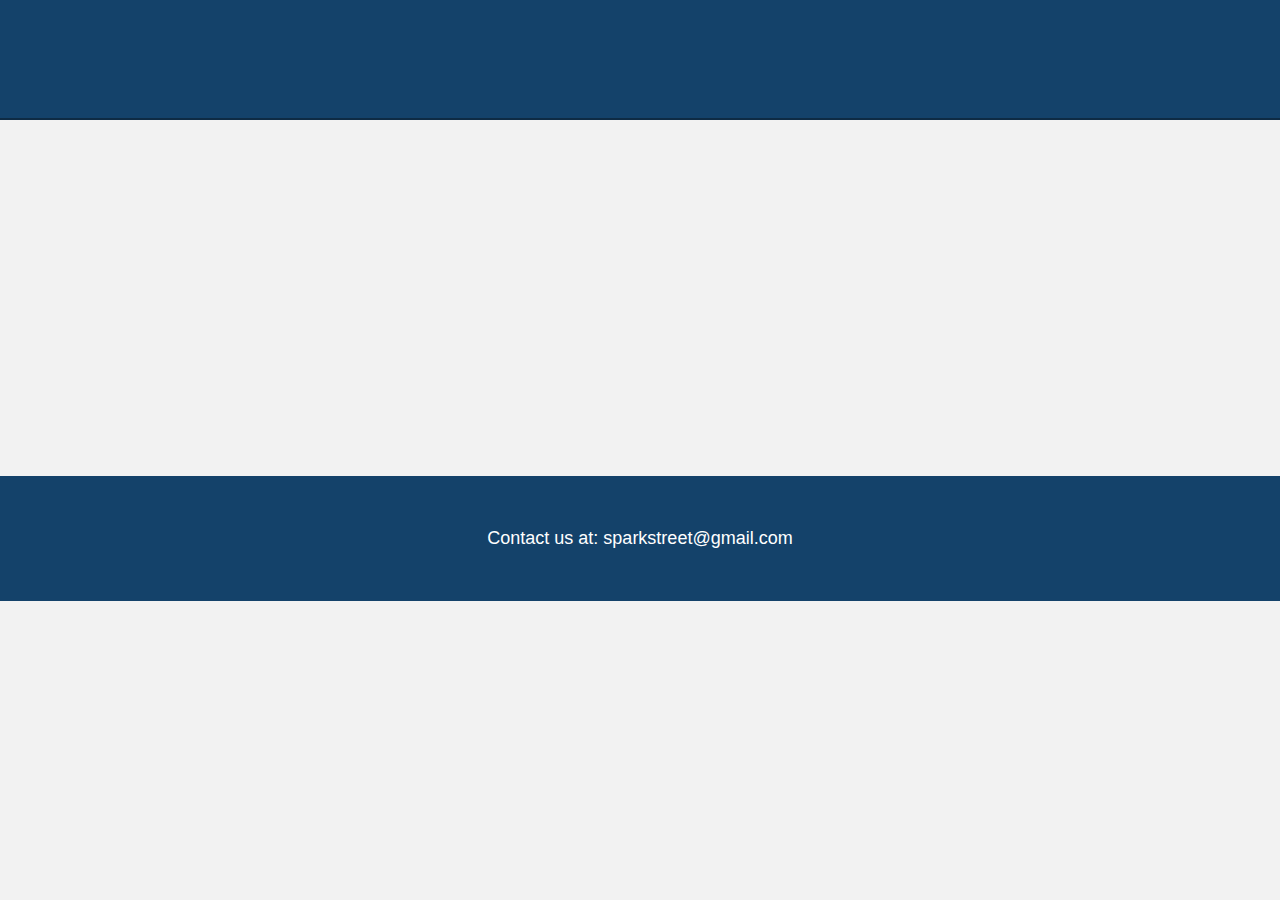
<file: ev/about_us.html>
<!DOCTYPE html>
<html lang="en">
<head>
<meta charset="UTF-8">
<meta name="viewport" content="width=device-width, initial-scale=1.0">
<title>About Us</title>
<style>
/* General styles */
body {
    font-family: Arial, sans-serif;
    margin: 0;
    padding: 0;
    background-color: #f2f2f2; /* Added a light background color */
}

.container {
    max-width: 900px; /* Set maximum width to improve readability */
    margin: 0 auto;
    padding: 0 20px; /* Added padding to container */
}

header {
    background-color: #14426a;
    color: #fff;
    text-align: center;
    padding: 20px 0;
    margin-bottom: 30px; /* Added margin at the bottom of the header */
    border-bottom: 2px solid #0e2b44; /* Darkened the header border */
}

main {
    margin-bottom: 50px; /* Added margin at the bottom of the main content */
}

section {
    margin-bottom: 40px; /* Increased margin-bottom for sections */
    opacity: 0; /* Set initial opacity to 0 for animation */
    animation: fadeIn 1s forwards; /* Apply fade-in animation */
}

@keyframes fadeIn {
    from {
        opacity: 0;
        transform: translateY(20px); /* Optional: Add a slight vertical offset */
    }
    to {
        opacity: 1;
        transform: translateY(0); /* Optional: Reset the vertical offset */
    }
}

h1 {
    margin-bottom: 20px; /* Increased margin-bottom for headings */
    color: #14426a; /* Changed heading color to match the theme */
    font-size: 32px; /* Increased font size for the main heading */
}

h2 {
    margin-bottom: 10px; /* Increased margin-bottom for headings */
    color: #14426a; /* Changed heading color to match the theme */
    font-size: 24px; /* Increased font size for the subheadings */
    text-align: center; /* Centered the heading */
}

p {
    line-height: 1.6; /* Improved line spacing for paragraphs */
    font-size: 18px; /* Increased font size for paragraphs */
}

footer {
    background-color: #14426a;
    color: #fff;
    text-align: center;
    padding: 30px 0; /* Adjusted padding for footer */
}

/* Responsive styles */
@media screen and (max-width: 768px) {
    .container {
        padding: 0 10px; /* Reduced container padding for smaller screens */
    }

    h1 {
        font-size: 28px; /* Decreased heading size for smaller screens */
    }

    h2 {
        font-size: 20px; /* Decreased subheading size for smaller screens */
    }

    p {
        font-size: 16px; /* Decreased font size for paragraphs on smaller screens */
    }
}
</style>
</head>
<body>

<header>
    <h1>About Us</h1>
    
</header>

<main>
    <section>
        <h2>Vision</h2>
        <p>To pioneer sustainable transportation solutions through innovative route planning technology, empowering electric vehicle drivers worldwide to navigate efficiently, confidently, and with minimal environmental impact.</p>
    </section>

    <section>
        <h2>Mission</h2>
        <p>Our mission is to revolutionize the electric vehicle experience by developing and deploying the most advanced route optimization system tailored specifically for EVs. Through relentless innovation and collaboration, we aim to provide drivers with seamless navigation, optimize energy usage, and contribute to the widespread adoption of clean transportation, ultimately leading to a greener and more sustainable future</p>
    </section>
</main>

<footer>
    <p>Contact us at: sparkstreet@gmail.com</p>
</footer>

</body>
</html>
</file>
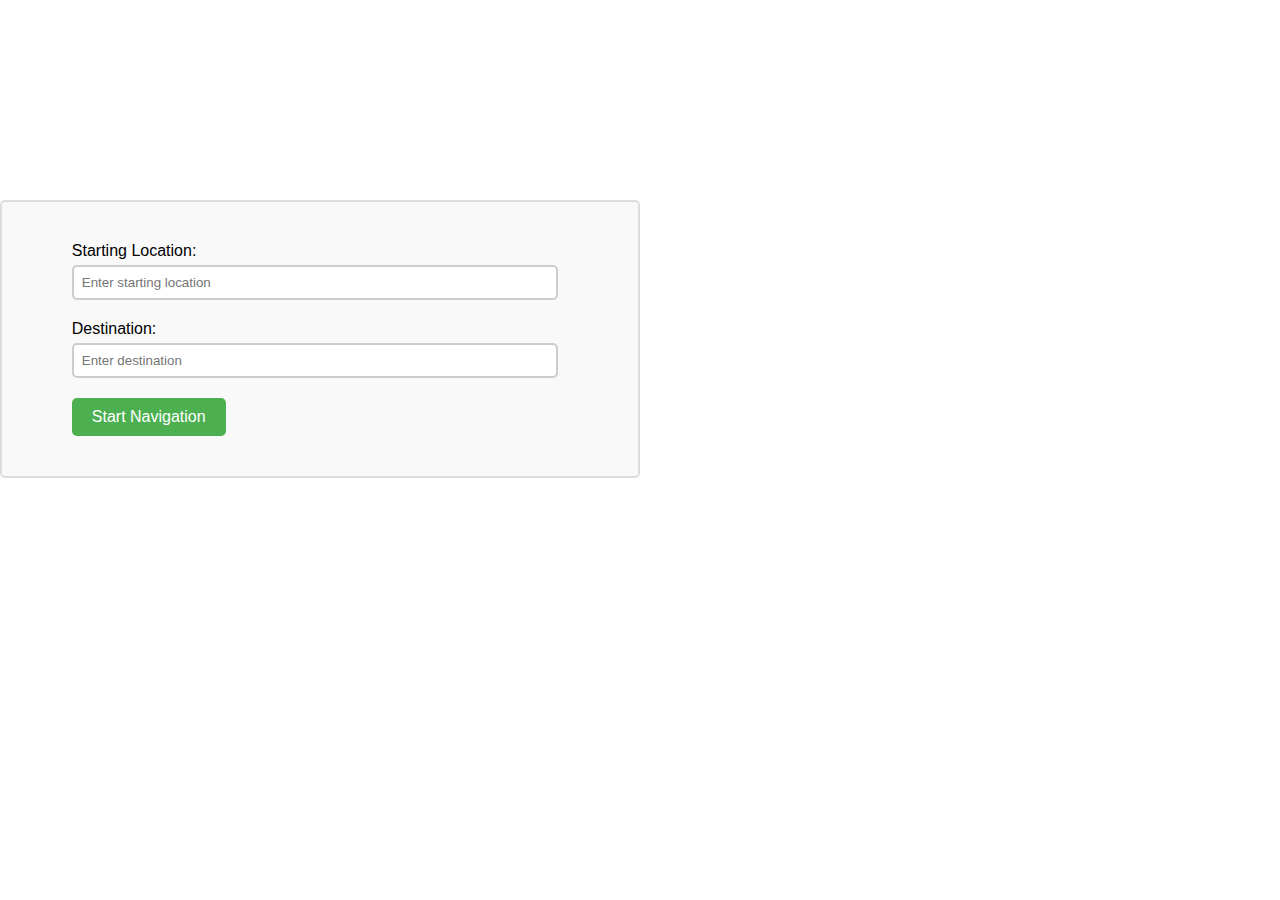
<file: ev/service.html>
<!DOCTYPE html>
<html lang="en">
<head>
    <meta charset="UTF-8">
    <meta http-equiv="X-UA-Compatible" content="IE=edge">
    <meta name="viewport" content="width=device-width, initial-scale=1.0">
    <title>Service Page</title>
    <link rel="stylesheet" href="service.css"> <!-- Include your custom CSS file -->
    <link rel="stylesheet" href="style.css">
</head>
<body>
    <nav>
        <div class="container nav-container">
            <a href="index.html" class="logo"><h3>Sparks Street</h3></a>
            <!-- <h3>Sparks Street</h3> -->
            <ul class="nav-link">
                <li><a href="index.html" style="--i:1;margin-left: 1075px;" class="active">Home</a></li> <!-- Link to index.html -->
                <!-- <li><a href="" style="--i:2;">About Us</a></li>
                <li><a href="service.html" style="--i:3;">Services</a></li> Link to service.html -->
                <!-- <li><a href="" style="--i:4;">Account</a></li>
                <li><a href="" style="--i:5;">Contact</a></li> -->
            </ul>
            <ul class="social-link">
                <li><a href="" style="--i:1;"><i class="fab fa-facebook"></i></a></li>
                <li><a href="" style="--i:2;"><i class="fab fa-twitter"></i></a></li>
                <li><a href="" style="--i:3;"><i class="fab fa-instagram"></i></a></li>
            </ul>
        </div>
    </nav>
    
    <!-- Form section -->
    <div class="form-container">
        <div class="container">
            <div class="form-group">
                <label for="start-location">Starting Location:</label>
                <input type="text" id="start-location" placeholder="Enter starting location">
            </div>
            <div class="form-group">
                <label for="destination">Destination:</label>
                <input type="text" id="destination" placeholder="Enter destination">
            </div>
            <button id="start-button">Start Navigation</button>
        </div>
    </div>
    <script>
        document.getElementById('start-button').addEventListener('click', function(event) {
            event.preventDefault();
            var startLocation = document.getElementById('start-location').value;
            var destination = document.getElementById('destination').value;
            var googleMapsUrl = 'https://www.google.com/maps/dir/' + startLocation + '/' + destination;
            var newTab = window.open(googleMapsUrl, '_blank');
            if (!newTab) {
                alert('Failed to open Google Maps. Please ensure pop-ups are allowed for this site.');
            }
        });
    </script>


    <!-- Iframe section -->
    <div class="iframe-container">
        <iframe src='https://www.plugshare.com/widget2.html?plugs=1,2,3,4,5,6,42,13,7,8,9,10,11,12,14,15,16,17' width='800' height='600' allow='geolocation'></iframe>
    </div>
</body>
</html>
</file>
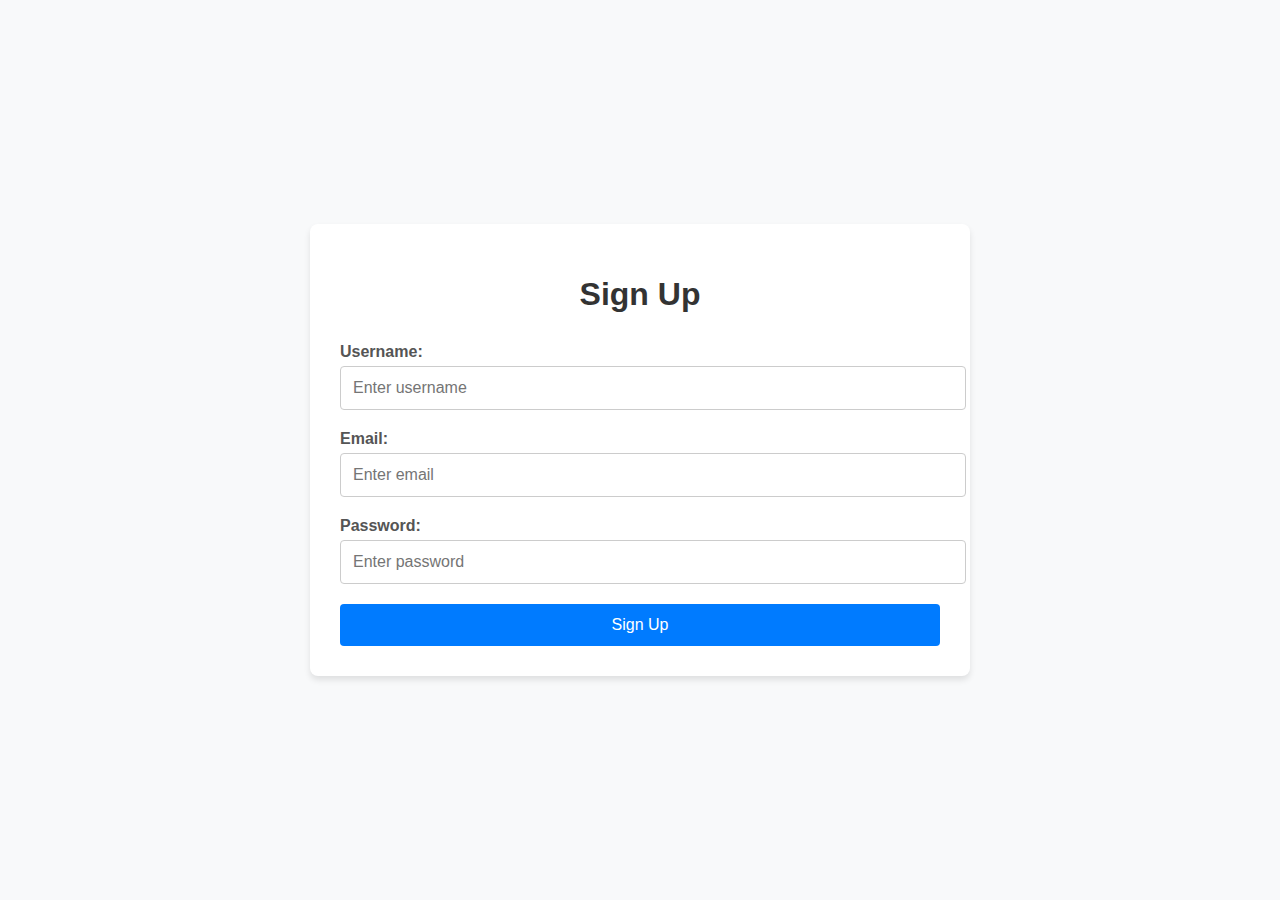
<file: ev/signup.html>
<!DOCTYPE html>
<html lang="en">
<head>
<meta charset="UTF-8">
<meta name="viewport" content="width=device-width, initial-scale=1.0">
<title>Sign Up</title>
<link rel="stylesheet" href="signup.css">
</head>
<body>

<div class="container">
  <h1>Sign Up</h1>
  <form id="signup-form" action="signup.html">
    <div class="form-input">
      <label for="username">Username:</label>
      <input type="text" id="username" name="username" placeholder="Enter username">
    </div>
    
    <div class="form-input">
      <label for="email">Email:</label>
      <input type="email" id="email" name="email" placeholder="Enter email">
    </div>
    
    <div class="form-input">
      <label for="password">Password:</label>
      <input type="password" id="password" name="password" placeholder="Enter password">
    </div>
    
    <button id="signup-button" type="submit">Sign Up</button>
  </form>
</div>

</body>
</html>
</file>
<file: ev/service.css>
/* General styles */
body {
    font-family: Arial, sans-serif;
    margin: 0;
    padding: 0;
}

.container {
    max-width: 800px;
    margin: 0 auto;
    padding: 20px;
    box-sizing: border-box;
}

.form-group {
    margin-bottom: 20px;
}

label {
    display: block;
    margin-bottom: 5px;
}

input[type="text"] {
    width: calc(100% - 10px);
    padding: 8px;
    border: 2px solid #ccc; /* Changed border size */
    border-radius: 5px;
    box-sizing: border-box;
}

button {
    padding: 10px 20px;
    font-size: 16px;
    cursor: pointer;
    background-color: #4CAF50;
    border: none;
    color: white;
    border-radius: 5px;
    transition: background-color 0.3s;
}

button:hover {
    background-color: #45a049;
}

/* Layout for form and iframe */
.form-container {
    margin-top: 200px;
    float: left;
    width: 50%;
    box-sizing: border-box;
    padding: 20px;
    border: 2px solid #ddd; /* Changed border size */
    border-radius: 5px;
    background-color: #f9f9f9;
    animation-name: slideIn; /* Name of the animation */
    animation-duration: 0.5s; /* Duration of the animation */
    animation-timing-function: ease-in-out;
}
@keyframes slideIn {
    from {
        transform: translateY(-50px); /* Start position of the animation */
        opacity: 0; /* Start opacity */
    }
    to {
        transform: translateY(0); /* End position of the animation */
        opacity: 1; /* End opacity */
    }
}
.container {
    max-width: 600px; /* Optional: Limit the maximum width of the form */
    margin: 0 auto; /* Optional: Center the form horizontally */
}

.form-group {
    margin-bottom: 20px; /* Optional: Add margin between form groups */
}

label {
    display: block; /* Optional: Make labels block-level for better spacing */
}
.iframe-container {
    margin-top: 100px;
    float: right;
    width: 50%;
    box-sizing: border-box;
    padding: 20px;
}

.iframe-container iframe {
    width: 100%;
    height: 600px;
    border: none;
    border-radius: 5px;
}
/* Add this style to change color of active link */
.active {
    color: blue;
}
</file>
<file: ev/style.css>
*{
    margin: 0;
    padding: 0;
    box-sizing: border-box;
    text-decoration: none;
    list-style: none;
    font-family: 'Trebuchet MS', 'Lucida Sans Unicode', 'Lucida Grande', 'Lucida Sans', Arial, sans-serif;
}
:root{
    --color-primary: #1743e3;
    --color-white: #eaeaea; 
    --color-dark: #333; 
    --color-black: #222; 
}
.btn{
    display: inline-block;
    width: fit-content;
    padding: 12px 28px;
    background: var(--color-primary);
    border: 2px solid var(--color-primary);
    border-radius: 4px;
    box-shadow: 0 0 10px rgba(0, 0, 0, 0.2);
    color: var(--color-white);
    letter-spacing: .4px;
    font-weight: 600;
    transition: .4s ease;
    opacity: 0;
    animation: logoAni 1s ease forwards; 
    animation-delay: 1.3s;
}
.btn:hover{
    background: transparent;
    color: var(--color-primary);
}
.container{
    max-width: 1620px;
    width: 90%;
    margin: 0 auto;
}

/* .......................Start Nav Bar...................... */
nav{
    width: 100%; 
    height: 5rem;
    position: fixed;
    left: 0;
    top: 0;
    z-index: 100;
    display: grid;
    place-items: center;
}
.nav-container{
    display: flex;
    justify-content: space-between;
    align-items: center;
}
.nav-container ul{
    display: flex;
    align-items: center;
    gap: 30px;
}
.logo h3{
    font-size: 25px;
    color: var(--color-black); 
    opacity: 0;
    animation: logoAni 1s ease forwards;   
}
.nav-link li a{
    color: var(--color-black);
    font-size: 17px;
    transition: .4s ease;
    display: inline-block;
    animation: NavliaAni forwards 1s ease;
    animation-delay: calc(.2s * var(--i));
    opacity: 0;    
}
.nav-link li a:hover{
    color: var(--color-primary);
}
.nav-link li .active{
    color: var(--color-primary);
}
.social-link li a{
    height: 40px;
    width: 40px; 
    display: inline-flex;
    align-items: center;
    justify-content: center;
    border: 2px solid transparent;
    transform: rotate(45deg);
    transition: .4s ease;   
    animation: socialAni forwards 1s ease;
    animation-delay: calc(.2s * var(--i));
    opacity: 0;    
}
.social-link li a:hover{
    border-color: var(--color-white);
}
.social-link li a i{
    transform: rotate(-45deg);
    font-size: 20px;
    color: var(--color-white);
}
/* .......................End Nav Bar...................... */


/* .......................Start Header Section...................... */
header{
    width: 100;
    height: 100vh;
    display: flex;
    align-items: center;
    position: relative;
    overflow: hidden;
}

.header-left{
    max-width: 620px;
    position: relative;
}
.header-left h1{
    font-size: 54px;
    line-height: 1.2;
    color: var(--color-black);
    animation: H1Ani forwards 1s ease;  
    opacity: 0;    
    animation-delay: 1s;  
}
.header-left h3{
    font-size: 40px;
    font-weight: 400;
    color: var(--color-primary);
    margin-top: .5rem;
    animation: H1Ani forwards 1s ease;  
    opacity: 0;    
    animation-delay: .8s;  
}
.header-left p{
    margin: 15px 0 30px;
    line-height: 150%;
    font-size: 16px;
    animation: logoAni forwards 1s ease;  
    opacity: 0;    
    animation-delay: .6s; 
}
.header-container{
    display: grid;
    grid-template-columns: auto auto;
    align-items: center; 
    height: 100%; 
    justify-content: space-between;
}
.header-right{
    position: relative;
    width: 450px;
    height: 450px;
    transform: rotate(45deg);
    right: -7%;   
}
.sq-box{
    height: 100%;
    width: 100%;
    border: 25px solid var(--color-primary);
    background: var(--color-white);
    box-shadow: -15px 15px 15px rgba(0, 0, 0, 0.2) ;
    opacity: 0;
    animation: zoomOut 1s ease forwards; 
    animation-delay: 1.3s;
}
.sq-box img{
    position: absolute;
    transform: rotate(-45deg);
    max-width: 700px;
    top: 130px;
    left: -180px;
    opacity: 0;
    animation: carAni forwards 1s ease;
    animation-delay: 1.6s;
}
.sq-box2{
    position: absolute;
    width: 700px;
    height: 700px;
    background: var(--color-primary);
    transform: rotate(45deg);
    top: -26%;
    right: -26%;
    z-index: -1;
    opacity: 0;
    animation: sqbox2Ani forwards 1s ease;
    animation-delay: .3s;
}
/* .......................End Header Section...................... */



/* .......................Animation Start...................... */
@keyframes logoAni {
    0%{
        transform: translateX(-100px);
        opacity: 0;
    }    
    100%{
        transform: translateX(0);
        opacity: 1;
    }    
}
@keyframes NavliaAni {
    0%{
        transform: translateY(100px);
        opacity: 0;
    }    
    100%{
        transform: translateY(0);
        opacity: 1;
    }    
}
@keyframes socialAni {
    0%{
        transform: translateX(100px) rotate(45deg);
        opacity: 0;
    }    
    100%{
        transform: translateX(0) rotate(45deg);
        opacity: 1;
    }    
}
@keyframes H1Ani {
    0%{
        transform: translateY(-100px) ;
        opacity: 0;
    }    
    100%{
        transform: translateY(0) ;
        opacity: 1;
    }    
}
@keyframes zoomOut {
    0%{
        transform:scale(1.1) ;
        opacity: 0;
    }    
    100%{
        transform: scale(1) ;
        opacity: 1;
    }    
}
@keyframes carAni {
    0%{
        transform: translate(180px, -300px) scale(0) rotate(-45deg);
        opacity: 0;
    }    
    100%{
        transform: translate(0, 0) scale(1) rotate(-45deg);
        opacity: 1;
    }    
}
@keyframes sqbox2Ani {
    0%{
        right: -40%;
        opacity: 0;
    }    
    100%{
        right: -26%;
        opacity: 1;
    }    
}

/* .......................End Animation...................... */
</file>
<file: ev/signup.css>
body {
    font-family: Arial, sans-serif;
    margin: 0;
    padding: 0;
    background-color: #f8f9fa;
    display: flex;
    justify-content: center; /* Horizontally center the container */
    align-items: center; /* Vertically center the container */
    height: 100vh; /* Ensure the body takes up the full viewport height */
  }
  
  .container {
    width: 80%;
    max-width: 600px; /* Limit container width for better readability on larger screens */
    padding: 30px;
    background-color: #fff;
    border-radius: 8px;
    box-shadow: 0 4px 6px rgba(0, 0, 0, 0.1);
  }
  
  h1 {
    text-align: center;
    color: #333;
    margin-bottom: 30px; /* Add some bottom margin for spacing */
  }
  
  form {
    margin-top: 20px;
  }
  
  .form-input {
    margin-bottom: 20px;
  }
  
  label {
    display: block;
    font-weight: bold;
    margin-bottom: 5px;
    color: #555; /* Dim the label color for better visual hierarchy */
  }
  
  input[type="text"],
  input[type="email"],
  input[type="password"] {
    width: 100%;
    padding: 12px;
    font-size: 16px;
    border-radius: 4px;
    border: 1px solid #ccc;
    transition: border-color 0.3s; /* Add transition for smoother effects */
  }
  
  input[type="text"]:focus,
  input[type="email"]:focus,
  input[type="password"]:focus {
    border-color: #007bff; /* Change border color on focus */
  }
  
  button[type="submit"] {
    display: block;
    width: 100%;
    padding: 12px;
    background-color: #007bff;
    color: #fff;
    font-size: 16px;
    border: none;
    border-radius: 4px;
    cursor: pointer;
    transition: background-color 0.3s; /* Add transition for smoother effects */
  }
  
  button[type="submit"]:hover {
    background-color: #0056b3;
  }
</file>
